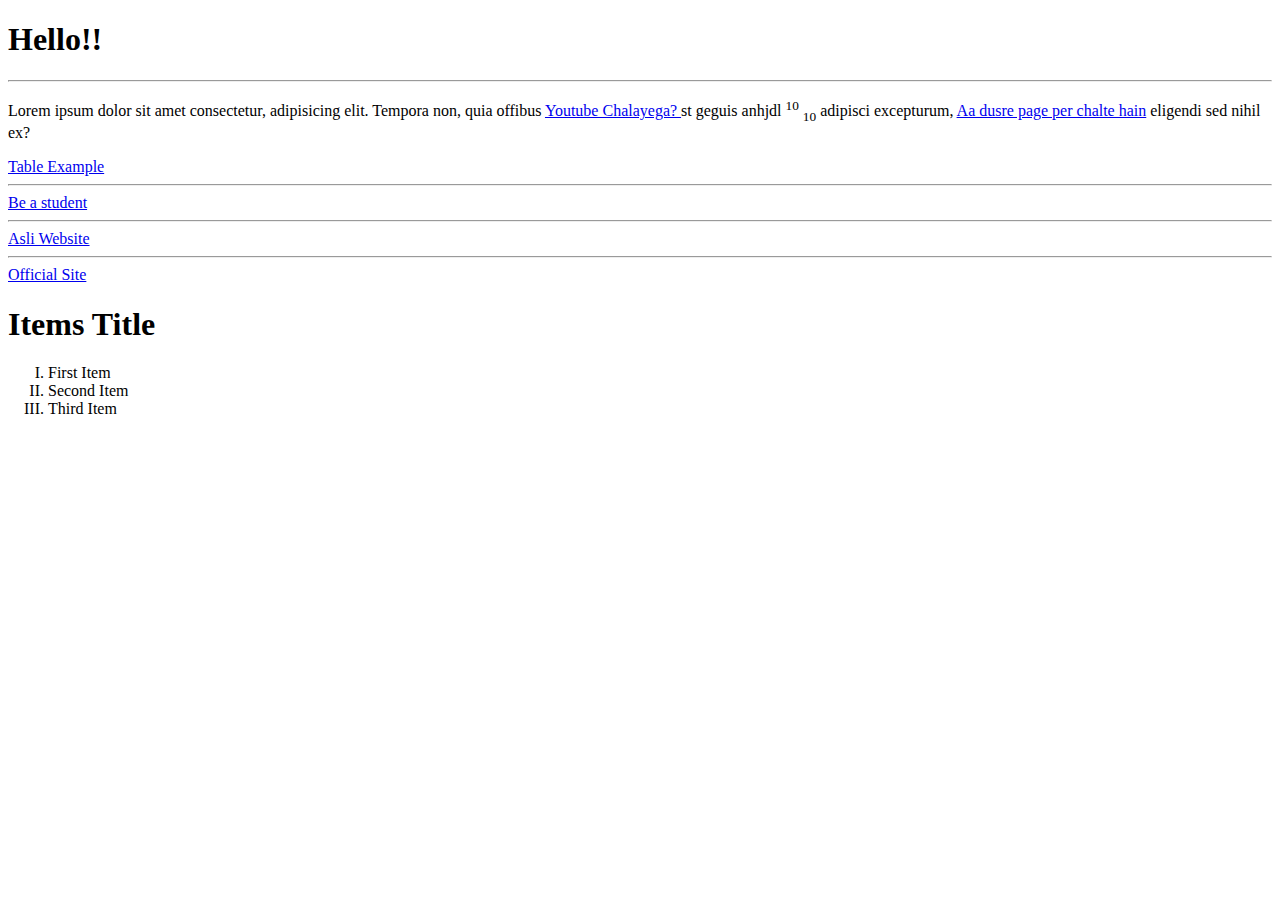
<file: index.html>
<!DOCTYPE html>
<html lang="en">
  <head>
    <meta charset="UTF-8" />
    <meta http-equiv="X-UA-Compatible" content="IE=edge" />
    <meta name="viewport" content="width=device-width, initial-scale=1.0" />
    <title>Ye mera ilaka hai</title>
  </head>
  <body>
    <h1>Hello!!</h1>
    <hr>
    <p>Lorem ipsum dolor sit amet consectetur, adipisicing elit. Tempora non, quia offibus <a href="https://youtube.com", target="_blank"> Youtube Chalayega? </a> st geguis anhjdl <sup>10</sup> <sub>10</sub> adipisci excepturum, <a href="dusrapage.html">Aa dusre page per chalte hain</a> eligendi sed nihil ex? </p>
    <a href="studentTable.html">Table Example</a>
    <hr>
    <a href="studentForm.html">Be a student</a>
    <hr>
    <a href="asliSite.html">Asli Website</a>
    <hr>
    <a href="officialSite.html">Official Site</a>
    <h1>Items Title</h1>
    <ol type = "I">
        <li>First Item</li>
        <li>Second Item</li>
        <li>Third Item</li>
    </ol>

  </body>
</html>
</file>
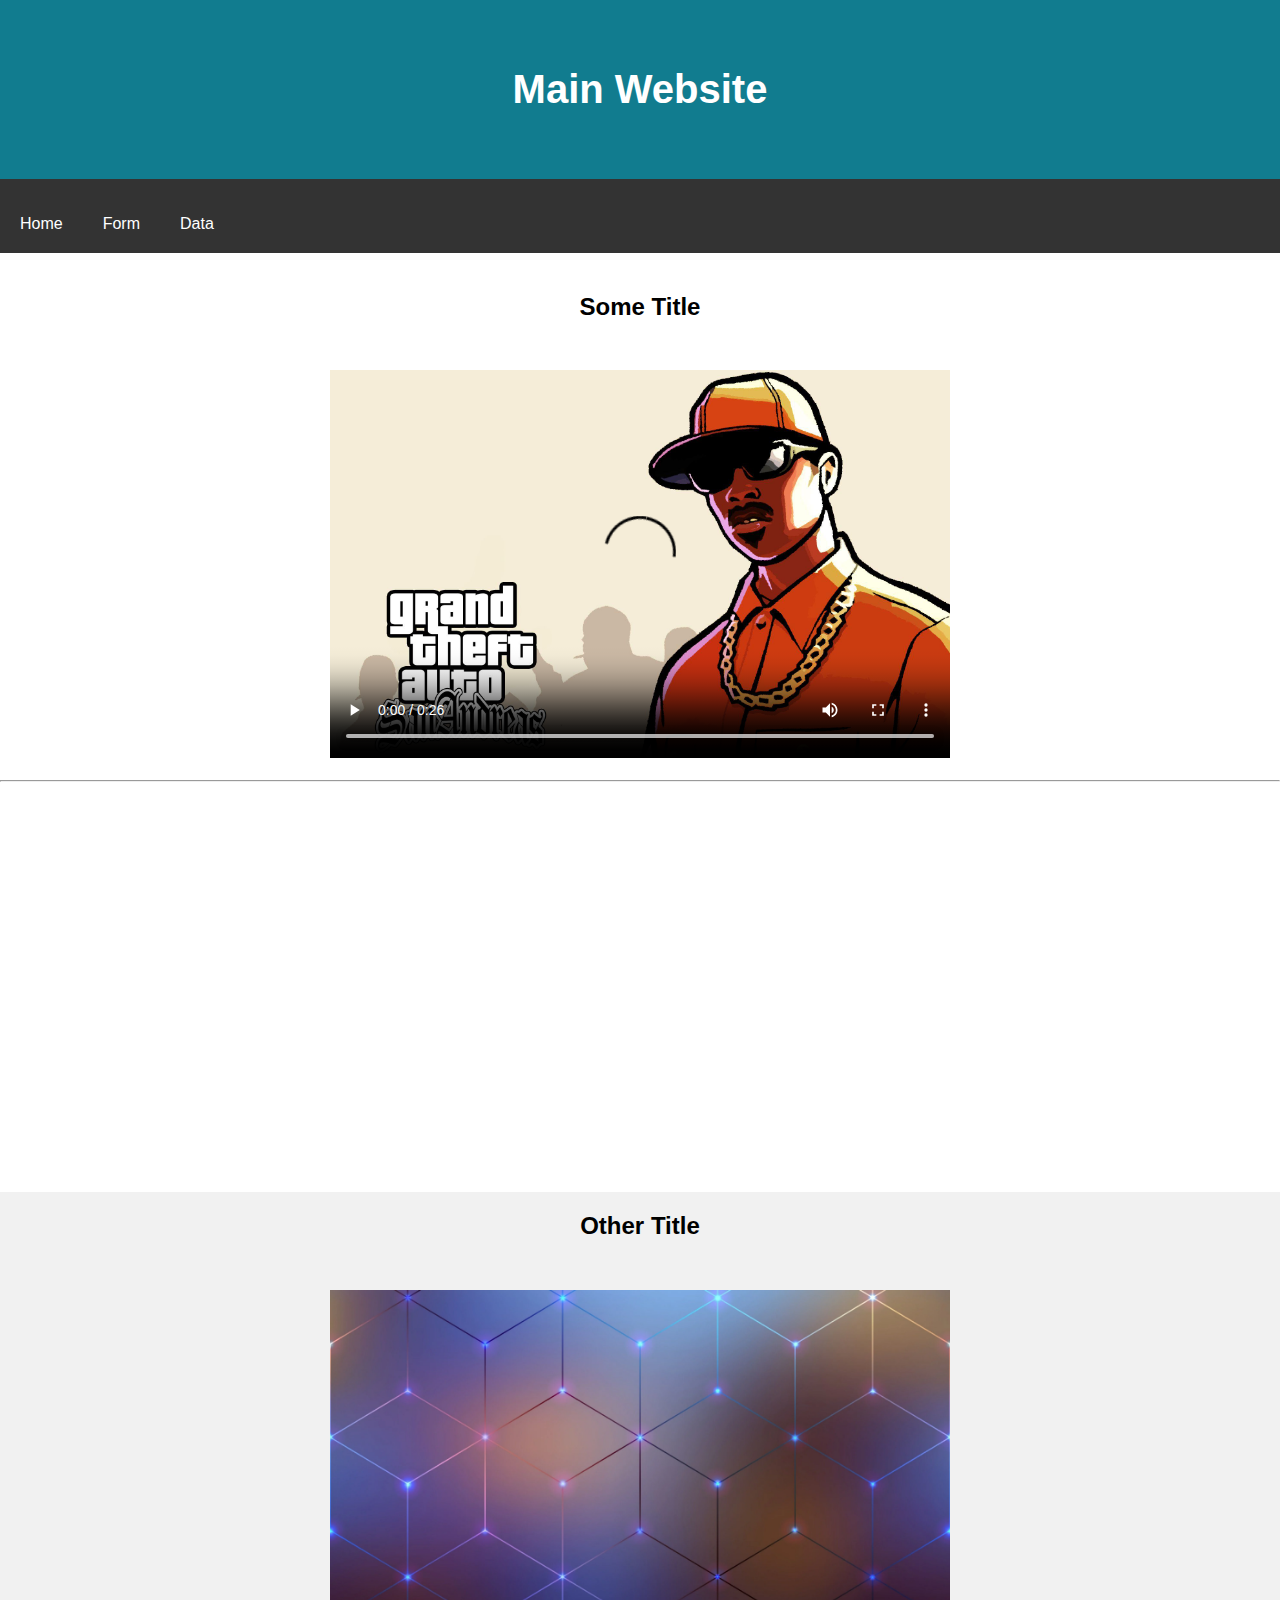
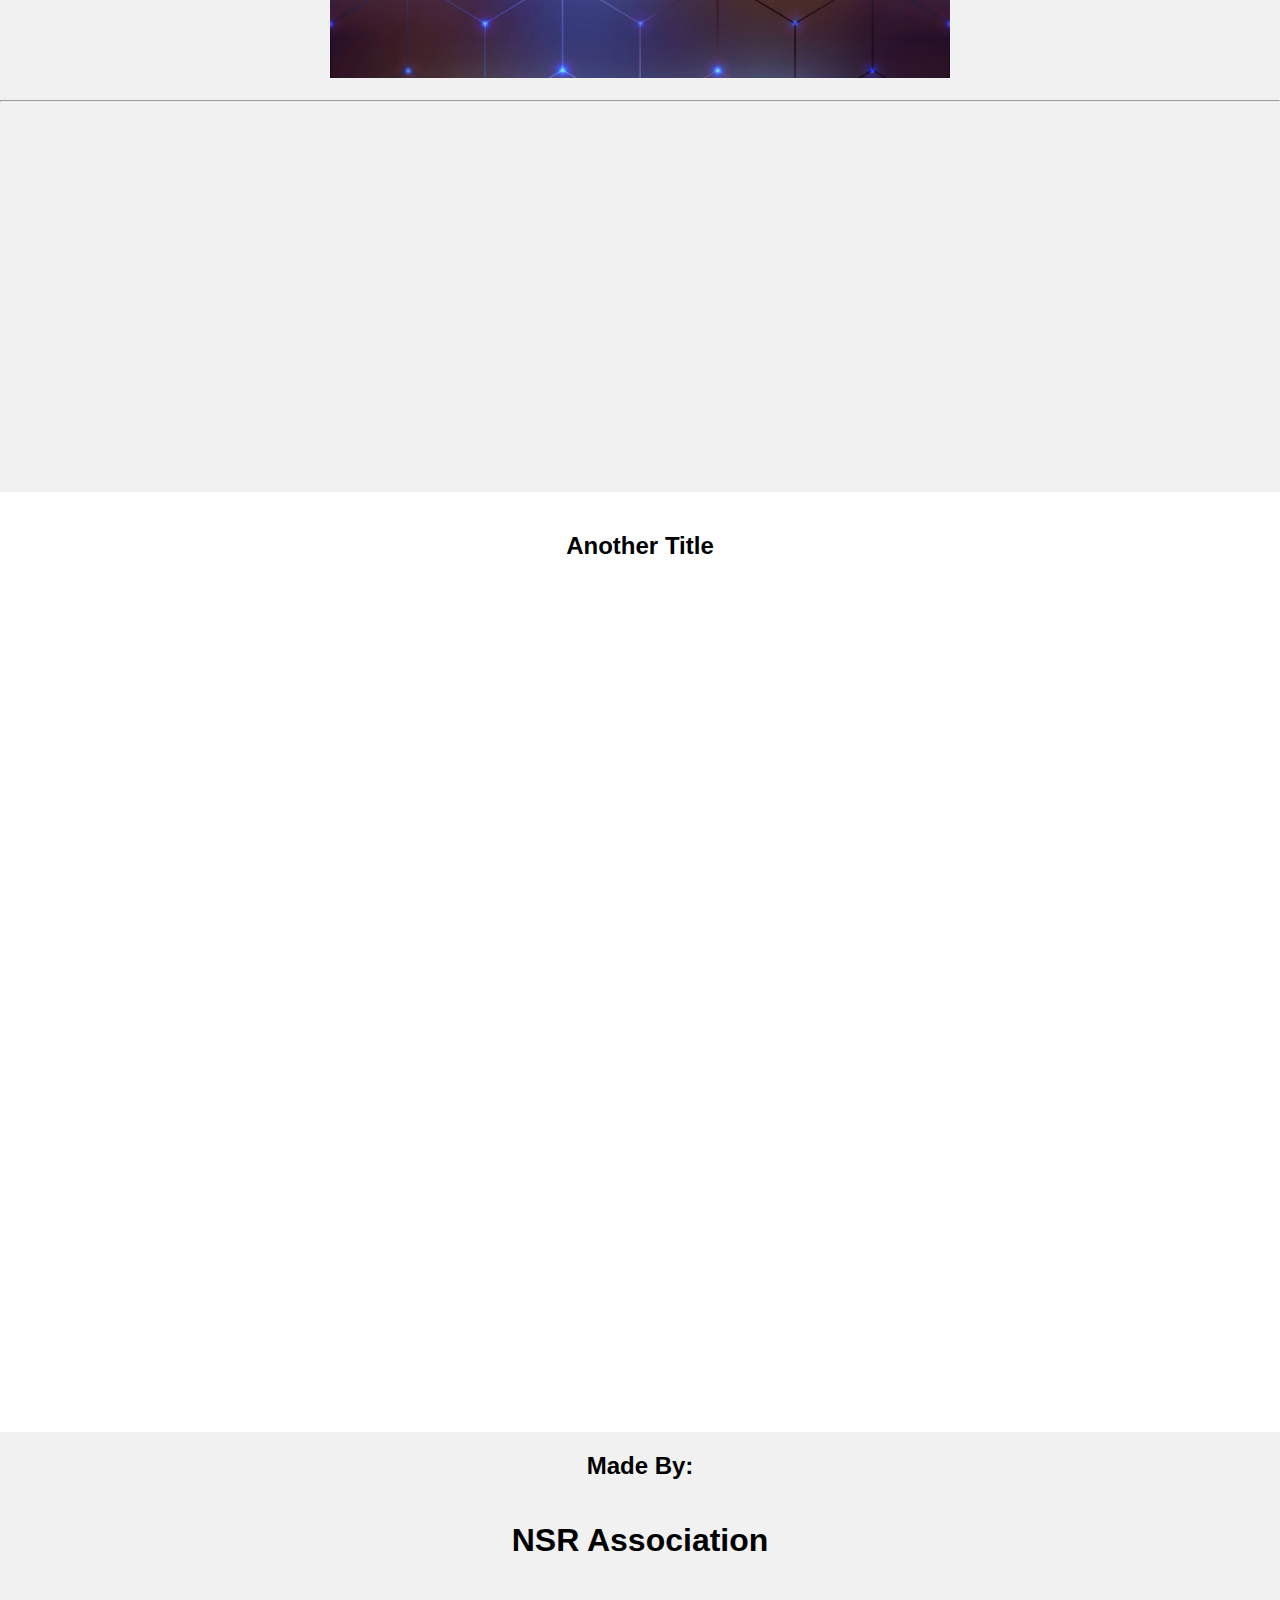
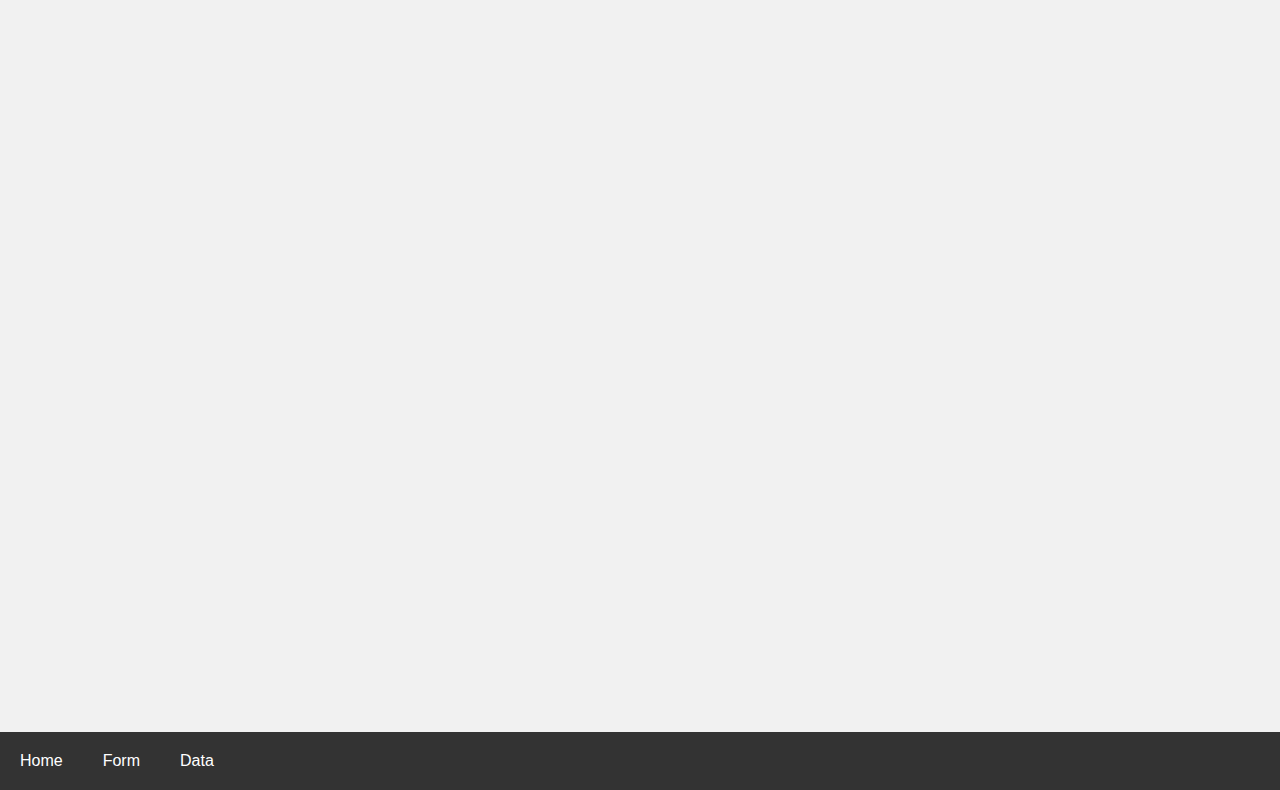
<file: asliSite.html>
<!DOCTYPE html>
<html lang="en">
<head>
    <meta charset="UTF-8">
    <meta http-equiv="X-UA-Compatible" content="IE=edge">
    <meta name="viewport" content="width=device-width, initial-scale=1.0">
    <title>Main Website</title>
    <link rel="stylesheet" href="css/first.css">
</head>
<body>
    <header>
        <h1>Main Website</h1>
    </header>
    <nav>
        <p>
            <a href="asliSite.html">Home</a>
            <a href="studentForm.html">Form</a>
            <a href="studentTable.html">Data</a>
        </p>
    </nav>
    <main>
        <section>
            <h2>Some Title</h2>
            <video src="videos/sample_video.mp4" controls width="50%" poster="images/thumbnail1.jpg"></video>
            <br>
            <hr>
            <br>
        </section>
        <section>
            <h2>Other Title</h2>
            <img width="50%" src="images/bg_image.png" alt="This is an Image">
            <hr>
        </section>
        <section>
            <h2>Another Title</h2>
            <iframe width="30%" src="https://www.youtube.com/embed/WJLfFIqfxZo" title="YouTube video player" frameborder="0" allow="accelerometer; autoplay; clipboard-write; encrypted-media; gyroscope; picture-in-picture" allowfullscreen></iframe>
        </section>
        <section>
            <h2>Made By:</h2>
            <h1>NSR Association</h1>
        </section>
    </main>

    <footer>
        <a href="index.html">Home</a>
        <a href="studentForm.html">Form</a>
        <a href="studentTable.html">Data</a>
    </footer>
</body>
</html>
</file>
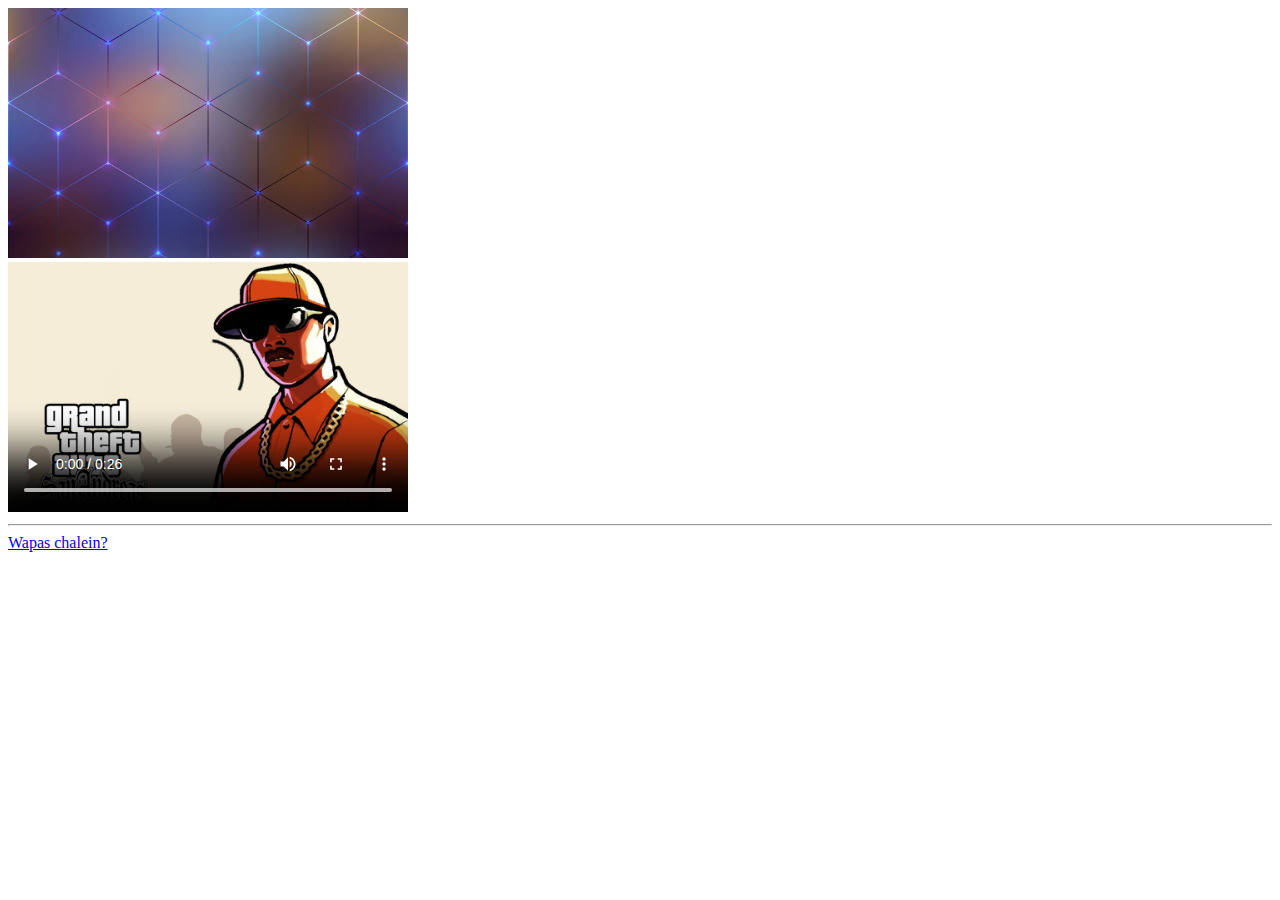
<file: dusrapage.html>
<!DOCTYPE html>
<html lang="en">
<head>
    <meta charset="UTF-8">
    <meta http-equiv="X-UA-Compatible" content="IE=edge">
    <meta name="viewport" content="width=device-width, initial-scale=1.0">
    <title>Ye bhi mera ilaka hai</title>
</head>
<body>
    <img src="images/bg_image.png" alt="Background Image" width="400">
    <br>
    <video src="videos/sample_video.mp4" width="400" controls poster="images/thumbnail1.jpg"></video>
    <hr>
    <a href="index.html">Wapas chalein?</a>
</body>
</html>
</file>
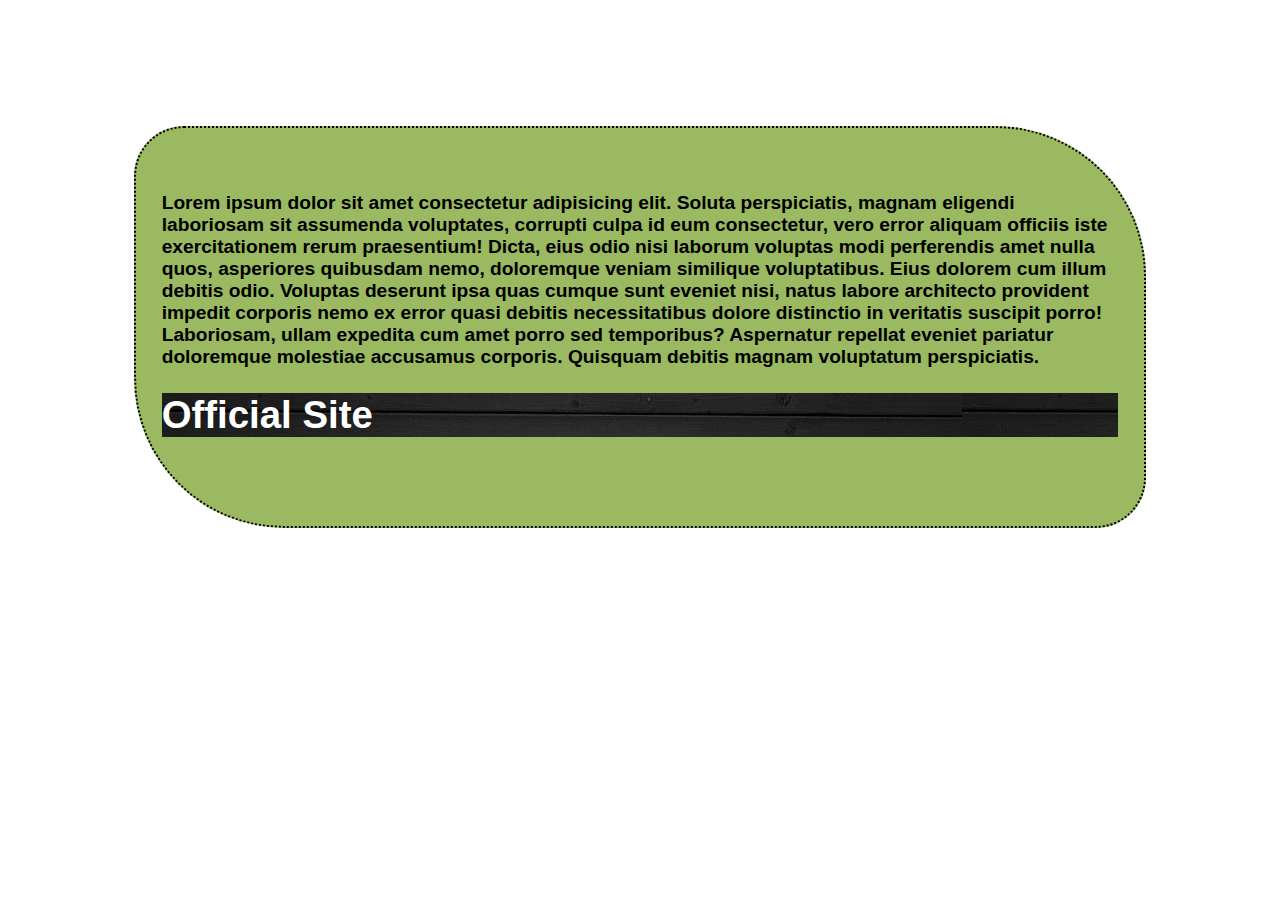
<file: officialSite.html>
<html lang="en">
<head>
    <meta charset="UTF-8">
    <meta http-equiv="X-UA-Compatible" content="IE=edge">
    <meta name="viewport" content="width=device-width, initial-scale=1.0">
    <title>Official Site</title>
    <link rel="stylesheet" href="css/style.css">
</head>
<body>
    <div class = 'test'>
        Lorem ipsum dolor sit amet consectetur adipisicing elit. Soluta perspiciatis, magnam eligendi laboriosam sit assumenda voluptates, corrupti culpa id eum consectetur, vero error aliquam officiis iste exercitationem rerum praesentium! Dicta, eius odio nisi laborum voluptas modi perferendis amet nulla quos, asperiores quibusdam nemo, doloremque veniam similique voluptatibus. Eius dolorem cum illum debitis odio. Voluptas deserunt ipsa quas cumque sunt eveniet nisi, natus labore architecto provident impedit corporis nemo ex error quasi debitis necessitatibus dolore distinctio in veritatis suscipit porro! Laboriosam, ullam expedita cum amet porro sed temporibus? Aspernatur repellat eveniet pariatur doloremque molestiae accusamus corporis. Quisquam debitis magnam voluptatum perspiciatis.

        <h1>Official Site</h1>
    </div>
</body>
</html>
</file>
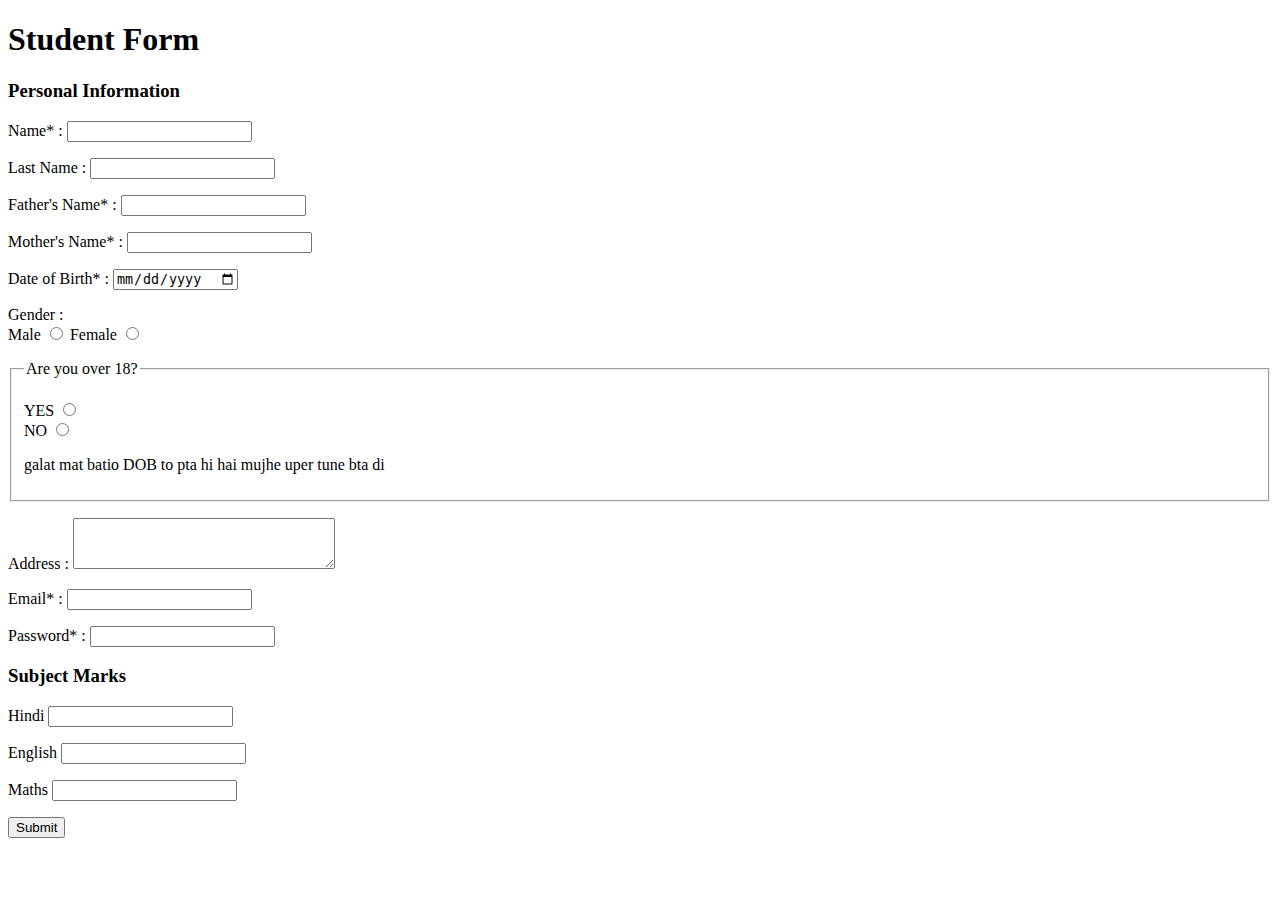
<file: studentForm.html>
<!DOCTYPE html>
<html lang="en">
<head>
    <meta charset="UTF-8">
    <meta http-equiv="X-UA-Compatible" content="IE=edge">
    <meta name="viewport" content="width=device-width, initial-scale=1.0">
    <title>Document</title>
</head>
<body>
    <form action="">
        <h1>Student Form</h1>
        <h3>Personal Information</h3>
        <p>Name* : <input type="text" name="fname" required></p>
        <p>Last Name : <input type="text" name="lname"></p>
        <p>Father's Name* : <input type="text" name="fname" required></p>
        <p>Mother's Name* : <input type="text" name="mname" required></p>
        <p>Date of Birth* : <input type="date" name="dob" id="dob" required></p>
        <p>Gender : <br> Male <input type="radio" name="gender" id="male"> Female <input type="radio" name="gender" id="female"></p>
        <fieldset>
            <legend>Are you over 18?</legend>
            <p>YES <input type="radio" name="above18" id="True" required> <br> NO <input type="radio" name="above18" id="False" required></p>
            <p>galat mat batio DOB to pta hi hai mujhe uper tune bta di</p>
        </fieldset>
        <p>Address : <textarea name="address" id="address" cols="30" rows="3"></textarea></p>
        <p>Email* : <input type="email" name="email" id="email" required></p>
        <p>Password* : <input type="password" name="password" id="password" required></p>

        <h3>Subject Marks</h3>
        <p>Hindi <input type="number" name="hinMarks" id="hinMarks" required></p>
        <p>English <input type="number" name="engMarks" id="engMarks" required></p>
        <p>Maths <input type="number" name="mathMarks" id="mathMarks" required></p>
        <input type="submit" value="Submit">
    </form>
</body>  
</html>
</file>
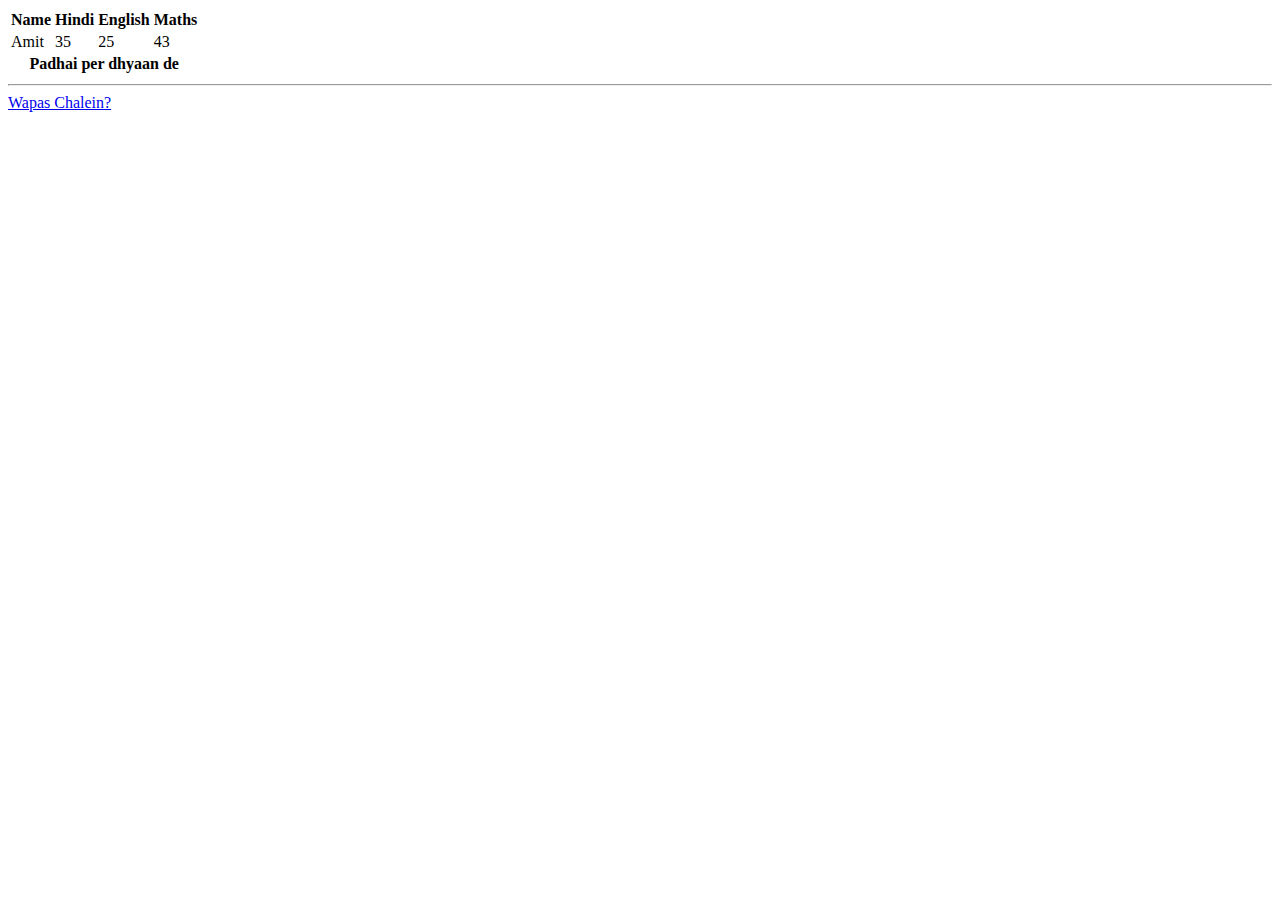
<file: studentTable.html>
<!DOCTYPE html>
<html lang="en">
<head>
    <meta charset="UTF-8">
    <meta http-equiv="X-UA-Compatible" content="IE=edge">
    <meta name="viewport" content="width=device-width, initial-scale=1.0">
    <title>Document</title>
</head>
<body>
    <table>
        <thead>
            <tr>
                <th>Name</th>
                <th>Hindi</th>
                <th>English</th>
                <th>Maths</th>
            </tr>
        </thead>
        <tbody>
            <tr>
                <td>Amit</td>
                <td>35</td>
                <td>25</td>
                <td>43</td>
            </tr>
        </tbody>
        <tfoot>
            <th colspan="4">Padhai per dhyaan de</th>
        </tfoot>
    </table>
    <hr>
    <a href="index.html">Wapas Chalein?</a>
</body>
</html>
</file>
<file: css/first.css>
* {
    box-sizing: border-box;
}

body {
    margin: 0px;
    font-family: -apple-system, BlinkMacSystemFont, 'Segoe UI', Roboto, Oxygen, Ubuntu, Cantarell, 'Open Sans', 'Helvetica Neue', sans-serif;
}

header h1 {
    text-align: center;
    font-size: 40px;
    color: white;
}

header {
    padding: 40px;
    background-color: rgb(17, 124, 143);
}

nav {
    background-color: #333;
    overflow: hidden;
}

nav a {
    text-decoration: none;
    padding: 20px;
    text-align: center;
    float: left;
    color: white;
}

main {
    background-color: white;
    text-align: center;
}

h2 {
    padding: 20px;
}

section:nth-child(even) {
    background-color: rgb(241, 241, 241);
}

section {
    min-height: 100vh;
}

video {
    padding: 10px;
}

iframe {
    height: 75vh;
}

img {
    padding: 10px;
}

section h5 {
    margin: 40px;
}

footer {
    background-color: #333;
    overflow: hidden;
}

footer a {
    text-decoration: none;
    padding: 20px;
    text-align: center;
    float: left;
    color: white;
}
</file>
<file: css/style.css>
h1{
    color:white;
    background-image: url(../images//background.jpg);
}

.test{
    color: black;
    padding: 5% 2%;
    margin: 10%;
    border: 2px dotted black;
    border-radius: 50px 150px;
    background-color: rgb(154, 185, 96);
    font-family: 'Gill Sans', 'Gill Sans MT', Calibri, 'Trebuchet MS', sans-serif;
    font-weight: bold;
    font-size: larger;
}
</file>
